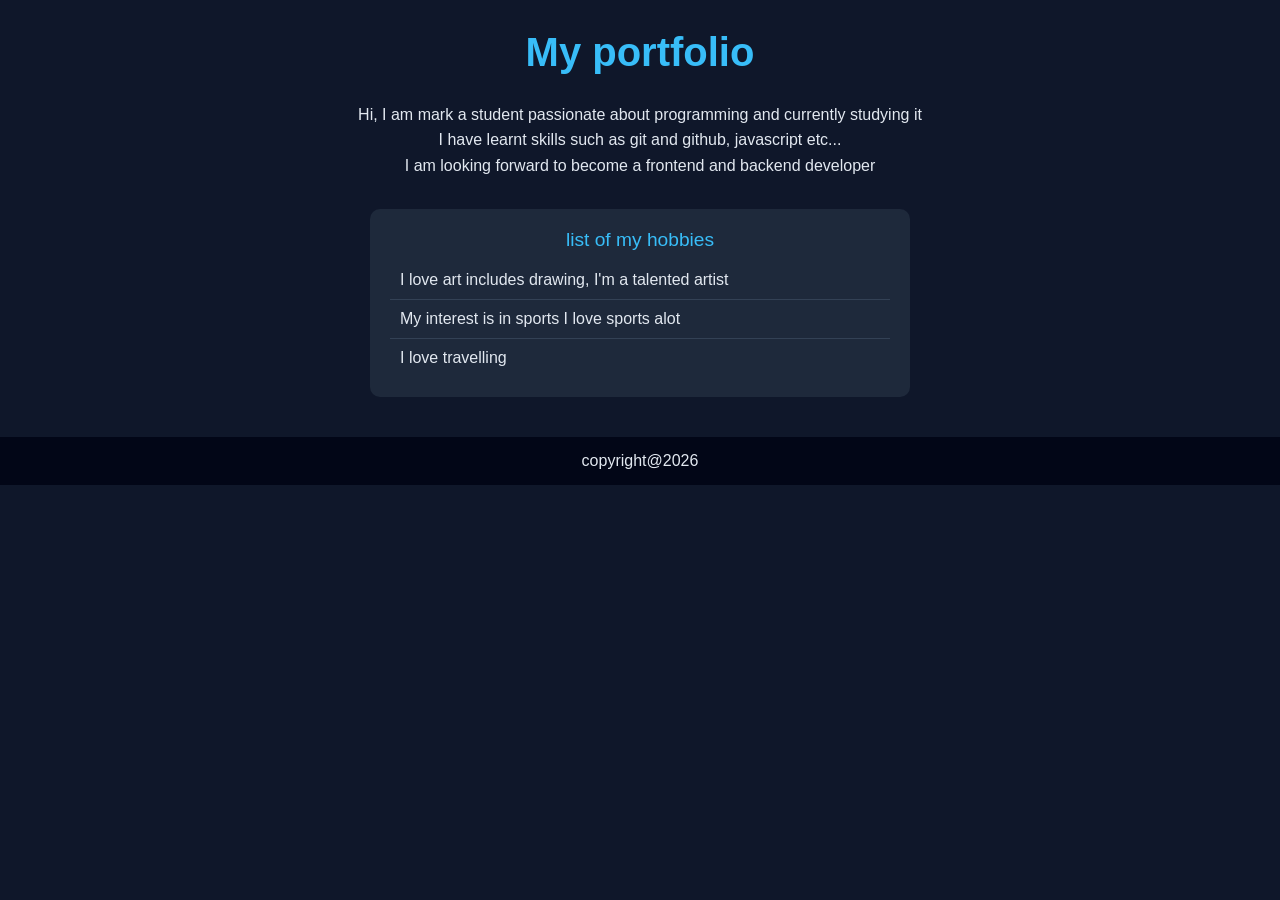
<file: index.html>
<!DOCTYPE html>
<html lang="en">
    <head>
        <meta charset="UTF-8">
        <meta name="viewport" content="width=device-width", initial-scale="1.0">
        <link rel="stylesheet" href="tyle.css">
        <title>About me</title>
    </head>
    
    <body>
        <h1>My portfolio</h1>
     
          <p>Hi, I am mark a student passionate about programming and currently studying it<br>
           I have learnt skills such as git and github, javascript etc...<br> 
          I am looking forward to become a frontend and backend developer<br>
          
          <ul>
            <ins>list of my hobbies</ins>
            <li>I love art includes drawing, I'm a talented artist</li>
            <li>My interest is in sports I love sports alot</li>
            <li>I love travelling</li>
          </ul> 
        <footer>copyright@2026</footer>
      </body>

        </html>
</file>
<file: tyle.css>
body {
    font-family: 'Segoe UI', sans-serif;
    background: #0f172a;
    color: #e2e8f0;
    margin: 0;
}

h1 {
    text-align: center;
    margin-top: 30px;
    font-size: 2.5rem;
    color: #38bdf8;
}

p {
    text-align: center;
    max-width: 600px;
    margin: 20px auto;
    line-height: 1.6;
}

ul {
    max-width: 500px;
    margin: 30px auto;
    padding: 20px;
    background: #1e293b;
    border-radius: 10px;
    list-style: none;
}

ul ins {
    display: block;
    text-align: center;
    color: #38bdf8;
    font-size: 1.2rem;
    margin-bottom: 10px;
    text-decoration: none;
}

li {
    padding: 10px;
    border-bottom: 1px solid #334155;
}

li:last-child {
    border-bottom: none;
}

a {
    display: block;
    width: 200px;
    margin: 20px auto;
    text-align: center;
    padding: 10px;
    background: #38bdf8;
    color: #000;
    border-radius: 6px;
    text-decoration: none;
    font-weight: bold;
}

a:hover {
    background: #0ea5e9;
}

footer {
    text-align: center;
    margin-top: 40px;
    padding: 15px;
    background: #020617;
}
</file>
